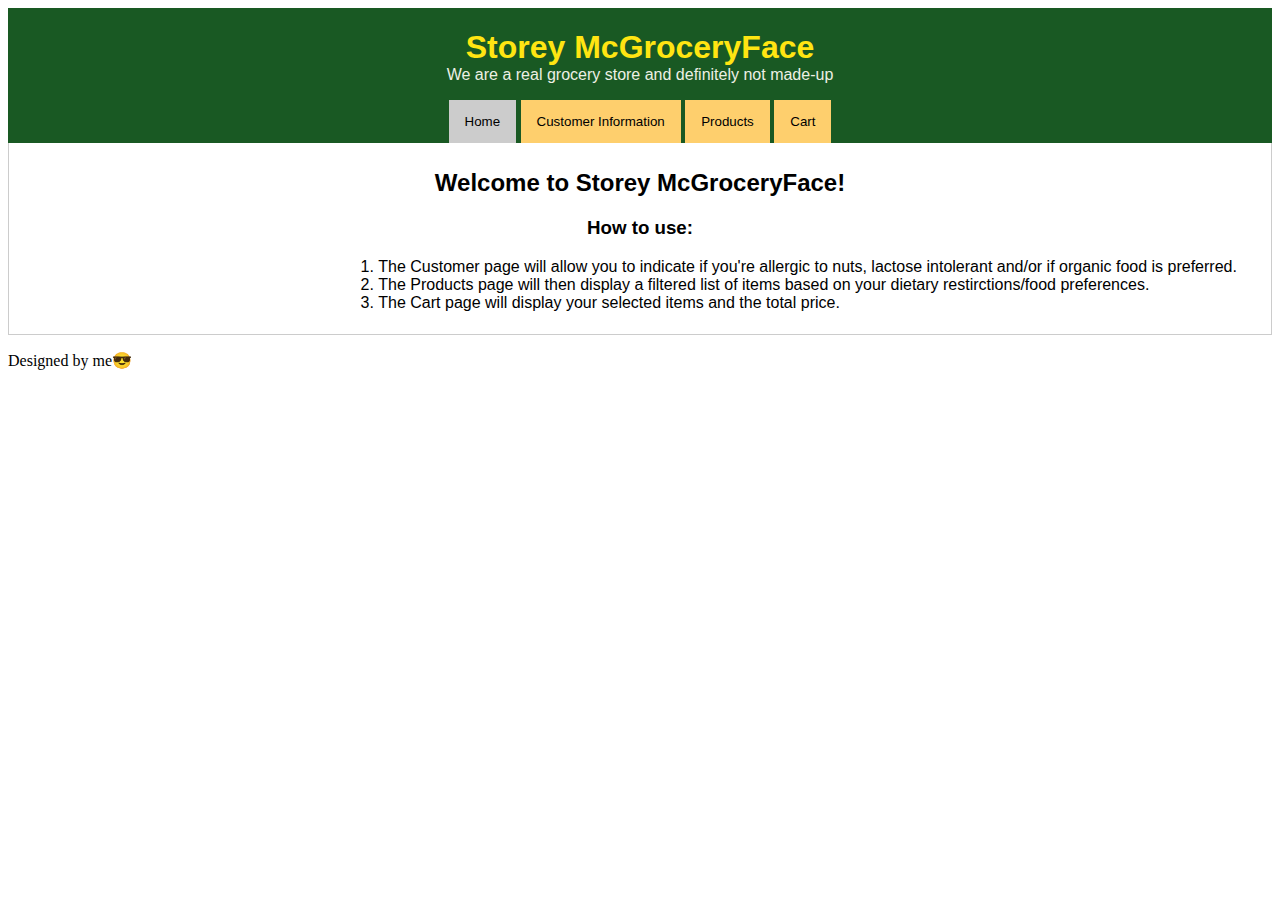
<file: SEG3125-Lab2/index.html>
<!DOCTYPE html>
<html>
<head>
	<link href="style.css" rel="stylesheet" type="text/css">
</head>

<body>
    <div id = "banner" class = "banner">

    </div>
    <div class="tab">
            <h1>Storey McGroceryFace</h1>
    <p>We are a real grocery store and definitely not made-up</p>
        <button class="tablink" onclick="openInfo(event, 'Home')" id = "home">Home</button>
        <button class="tablink" onclick="openInfo(event, 'Client')">Customer Information</button>
        <button class="tablink" onclick="openInfo(event, 'Products')">Products</button>
        <button class="tablink" onclick="openInfo(event, 'Cart')">Cart</button>
    </div>

    <div id="Home" class="tabcontent">
        <h2>Welcome to Storey McGroceryFace!</h2>
        <h3>How to use:</h3>
    <ol type="1"class="center"> 
        <li>The Customer page will allow you to indicate if you're allergic to nuts, lactose intolerant and/or if organic food is preferred.</li>
        <li>The Products page will then display a filtered list of items based on your dietary restirctions/food preferences.</li>
        <li>The Cart page will display your selected items and the total price.</li>
    </ol>
    </div>

    <div id="Client" class="tabcontent">
        <h3>Tell us about yourself!</h3>
          <p>I am:</p>
          <div id = "radios" class = "radios">
          <input type ="radio" value ="Lactose" id="Lactose" name ="dietSelect" onclick="updateList(this.id)"><label for="Lactose">Lactose intolerant</label><br>
          <input type ="radio" value ="Nuts" id="Nuts" name ="dietSelect" onclick="updateList(this.id)">Allergic to nuts <br>
          <input type ="radio" value ="Both" id="Both" name ="dietSelect" onclick="updateList(this.id)">Allergic to nuts & lactose intorlerant<br>
          <input type ="radio" value ="None" id="None" name ="dietSelect" onclick="updateList(this.id)">Neither<br></div>
<br>
<p>I have a preference for organic foods:</p>
          <div id = "radios" class = "radios">
          <input type ="radio" value ="ya" id="ya" name = "pref" onclick="organicUpdate(this.id)">Yes
          <input type ="radio" value ="no" id="no" name = "pref" onclick="organicUpdate(this.id)">No</div>
          <br><br>
  <p> Show me products with prices from:</p> 
  <div id = "radios" class = "radios">
    <button id="submitButton" type="button" class="block" onclick="lowHigh('displayProduct')" >Lowest to Highest</button> 
    <button id="submitButton" type="button" class="block" onclick="highLow('displayProduct')" >Highest to Lowest</button></div> 
    </div>

    <div id="Products" class="tabcontent">
        <h3>Here are our available products based on your restrictions:</h3>
           <div id="displayProduct" class="displayProduct"></div>
           <div id = "radios" class = "radios">
           <button id="addCart" type="button" class="block" onclick="selectedItems()">
              Add Items To Cart
          </button>
        </div>
    </div>
      
    <div id="Cart" class="tabcontent">
        <h3>Cart</h3>
        <h4>You are purchasing:</h4>
        <div id="displayCart" class="displayCart"></div>
    </div>
    <footer>
        <p id="signature">Designed by me&#128526;</p>	
    </footer>
      
    <script src="groceries.js"></script>
    <script src="main.js"></script>

</body>
</html>
</file>
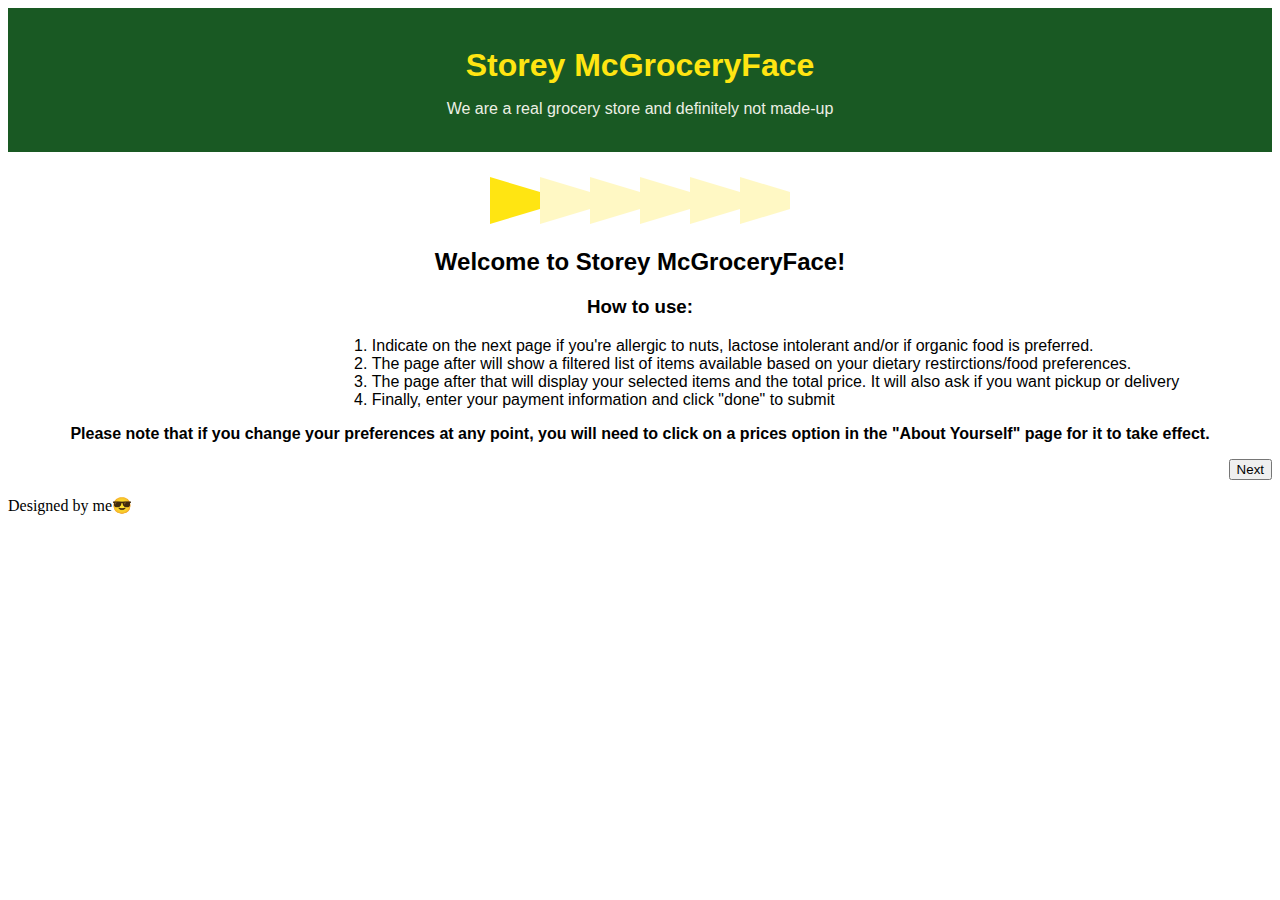
<file: SEG3125-Lab3/index.html>
<!DOCTYPE html>
<html>
<head>
	<link href="style.css" rel="stylesheet" type="text/css">
</head>

<body>
    <form id="regForm" action="">
       
    <div id = "banner" class = "banner">
        <br>
        <h1>Storey McGroceryFace</h1>
    <p>We are a real grocery store and definitely not made-up</p>
    <br>
    </div>

    <div style="text-align:center;margin-top:40px;">
        <span class="step"></span>
        <span class="step"></span>
        <span class="step"></span>
        <span class="step"></span>
        <span class="step"></span>
        <span class="step"></span>
    </div>
    <br>

    <div id = "home" class="content">
            <h2>Welcome to Storey McGroceryFace!</h2>
            <h3>How to use:</h3>
        <ol type="1"class="center"> 
            <li>Indicate on the next page if you're allergic to nuts, lactose intolerant and/or if organic food is preferred.</li>
            <li>The page after will show a filtered list of items available based on your dietary restirctions/food preferences.</li>
            <li>The page after that will display your selected items and the total price. It will also ask if you want pickup or delivery</li>
            <li>Finally, enter your payment information and click "done" to submit</li>
        </ol>
        <p><strong>Please note that if you change your preferences at any point, you will need to click on a prices option in the "About Yourself" page for it to take effect.</strong></p>
    </div>

    <div id= "client" class="content">
        <h3>Tell us about yourself!</h3>
        <p>I am:</p>
        <div id = "radios1" class = "radios1">
        <input type ="radio" value ="Lactose" id="Lactose" name ="dietSelect" onclick="updateList(this.id)"><label for="Lactose">Lactose intolerant</label><br>
        <input type ="radio" value ="Nuts" id="Nuts" name ="dietSelect" onclick="updateList(this.id)">Allergic to nuts <br>
        <input type ="radio" value ="Both" id="Both" name ="dietSelect" onclick="updateList(this.id)">Allergic to nuts & lactose intorlerant<br>
        <input type ="radio" value ="None" id="None" name ="dietSelect" onclick="updateList(this.id)">Neither<br>
    </div>
        <br>
        <p>I have a preference for organic foods:</p>
        <div id = "radios" class = "radios">
            <input type ="radio" value ="ya" id="ya" name = "pref" onclick="organicUpdate(this.id)">Yes
            <input type ="radio" value ="no" id="no" name = "pref" onclick="organicUpdate(this.id)">No
        </div>
            <br>
            <p> Show me products with prices from:</p>
            <div id = "radios" class = "radios">
                <input type="radio" name = "price" onclick="lowHigh('displayProduct')" >Lowest to Highest</button>
                <input type="radio" name = "price" onclick="highLow('displayProduct')" >Highest to Lowest</button>
            </div>
            <br>
            <p><strong>If you change your preferences, you will need to click on one of the prices options above again for it to take effect.</strong></p>
        </div>

        <div id= "products" class="content">
            <h3>Here are our available products based on your restrictions:</h3>
            <div id="displayProduct" class="displayProduct"></div>
            <div id = "radios" class = "radios">
            <button id="addCart" type="button" class="block" onclick="selectedItems()">
               Add Items To Cart
           </button>
         </div>
        </div>

         <div id= "cart" class="content">
            <h3>Cart</h3>
            <h4>You are purchasing:</h4>
            <div id="displayCart" class="displayCart"></div>
            <h4>Is this for pickup or delivery?</h4>
            <div id= "method" class="method">
            <select id="methodSelect" class="methodSelect" onchange="final(this.id)">
                <option value=""></option>
                <option value="None">Neither</option>
                <option value="Pickup">Pickup</option>
                <option value="Delivery">Delivery</option>
            </select>
            </div>
         </div>

         <div id= "checkout" class="content">
            <div id= "cqc" class="cqc"></div>
         </div>

         <div id= "fin" class="content">

         </div>

         <div style="overflow:auto;">
            <div style="float:right;">
              <button type="button" id="prev" onclick="figureTab(-1)">Previous</button>
              <button type="button" id="next" onclick="figureTab(1)">Next</button>
            </div>
          </div>

          
    </form>

    <footer>
        <p id="signature">Designed by me&#128526;</p>	
    </footer>
      
    <script src="groceries.js"></script>
    <script src="main.js"></script>
  </div>
</div>
</body>
</file>
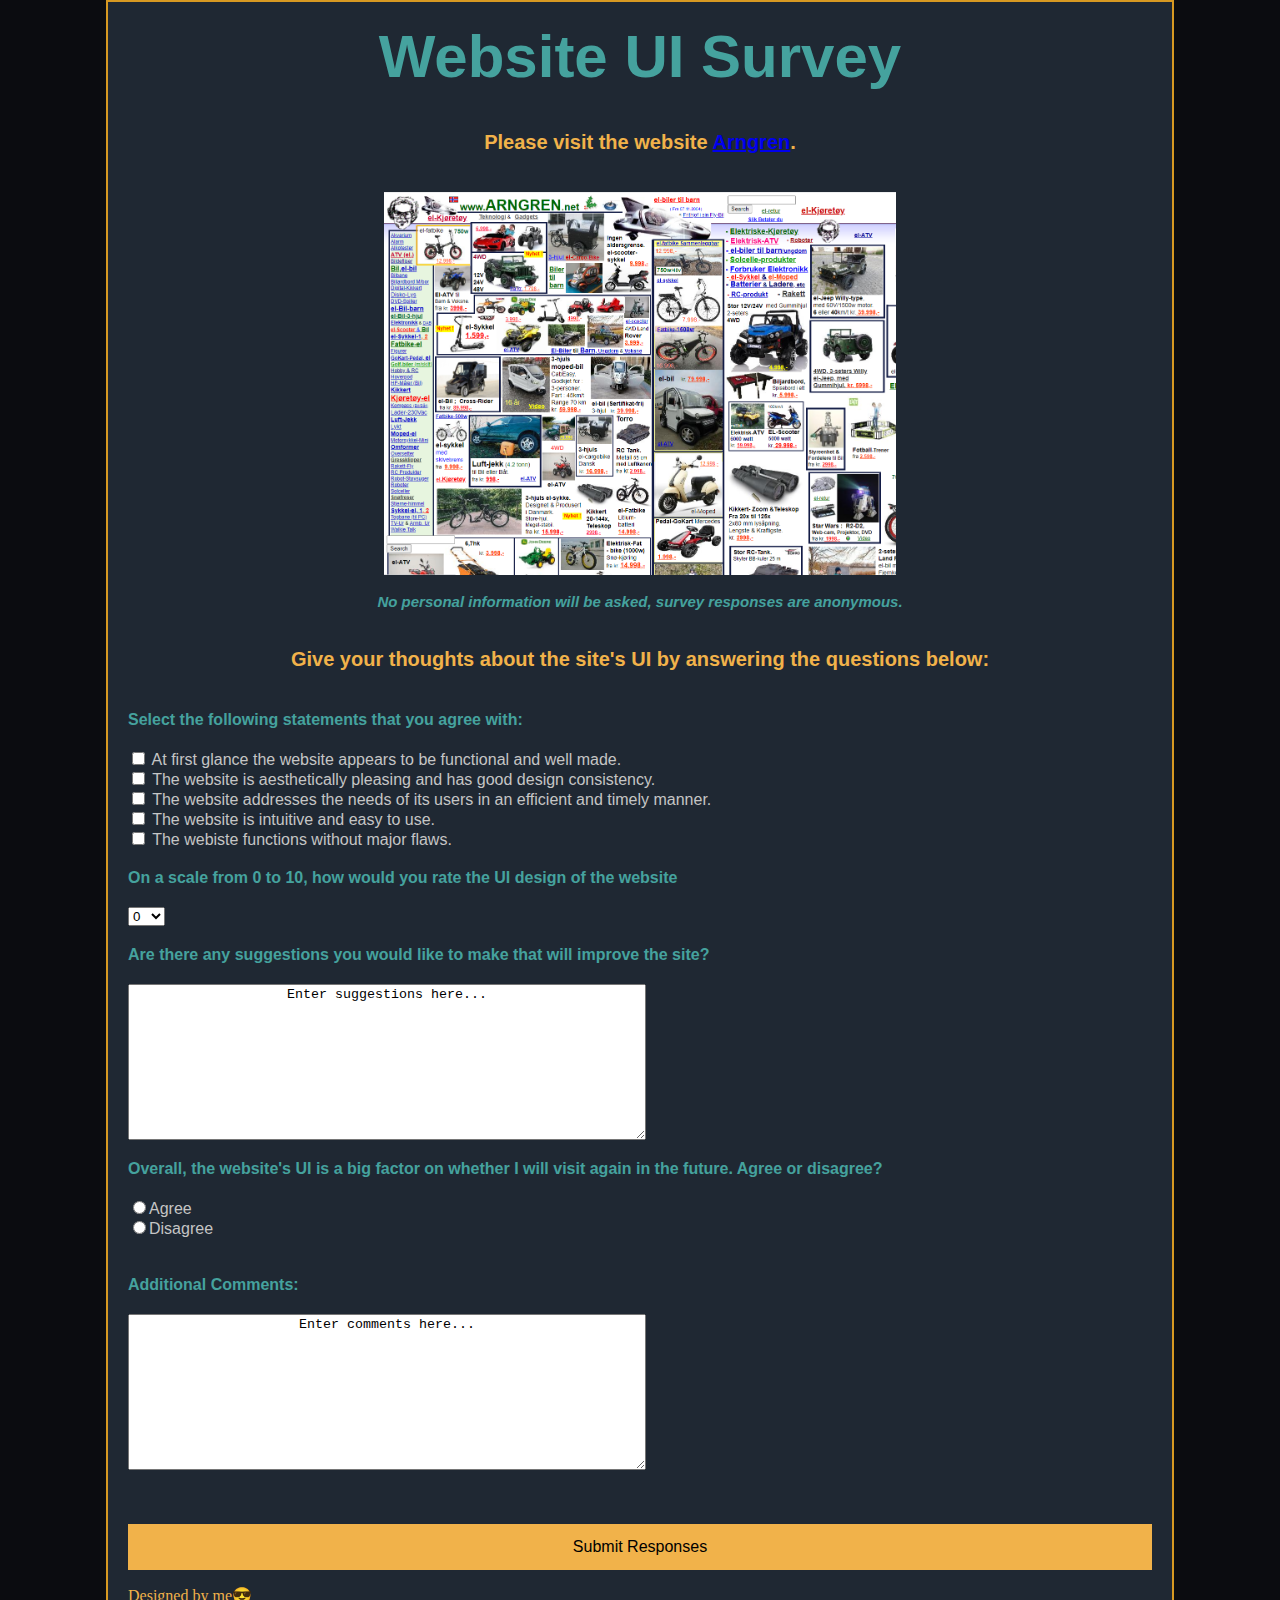
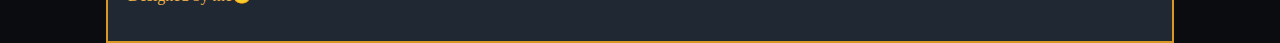
<file: SEG3125-Survey/index.html>
﻿<!DOCTYPE html>


<html>
  <head>
    <meta charset="utf-8">
    <link href="styles/style.css" rel="stylesheet" type="text/css">
    <title>SEG3125 Lab1</title>
</head>

<body>
	<h1>Website UI Survey</h1>
    <form>
        <h3> Please visit the website <a href="http://arngren.net">Arngren</a>.</h3>
        <br>
        <a href="http://arngren.net"><img src="image/arngren.PNG" alt="http://arngren.net" class="center"></a>
        <br>
        <h2>No personal information will be asked, survey responses are anonymous.</h2> <br> 

        <h3>Give your thoughts about the site's UI by answering the questions below:</h3>
        <div class = Questions>
        <h4>Select the following statements that you agree with:</h4>
        <input type ="checkbox" name = "statements" value = "function"> <label for="function">At first glance the website appears to be functional and well made.</label>
        <br>
        <input type ="checkbox" name = "statements" value = "consistency"> The website is aesthetically pleasing and has good design consistency.
        <br>
        <input type ="checkbox" name = "statements" value = "Efficiency"> The website addresses the needs of its users in an efficient and timely manner. 
        <br>
        <input type ="checkbox" name = "statements" value = "Usability"> The website is intuitive and easy to use.
        <br>
        <input type ="checkbox" name = "statements" value = "Reliability"> The webiste functions without major flaws.
        <br>
        </div>

        <div class = Questions>
        <h4>On a scale from 0 to 10, how would you rate the UI design of the website</h4>
        <select id="rating">
			<option value="0" selected="selected">0</option>
			<option value="1">1</option>
			<option value="2">2</option>
            <option value="3">3</option>
            <option value="4">4</option>
			<option value="5">5</option>
            <option value="6">6</option>
            <option value="7">7</option>
			<option value="8">8</option>
            <option value="9">9</option>
            <option value="10">10</option>
		</select>
        </div>

        <div class = Questions>
        <h4>Are there any suggestions you would like to make that will improve the site?</h4>
        <textarea rows = 10>Enter suggestions here...
        </textarea>
        </div>

        <div class = Questions>
            <h4> Overall, the website's UI is a big factor on whether I will visit again in the future. Agree or disagree?</h4>
            <input type ="radio" name = "Overall" value = "agree">Agree
            <br>
            <input type ="radio" name = "Overall" value = "disagree">Disagree
        </div>
        <br>
        <h4>Additional Comments:</h4>
	    <textarea rows = 10>Enter comments here...</textarea>
    
         <br>  <br>    <br>
        <button id="submitButton" type="button" class="block">
		    Submit Responses
	    </button>
        <footer>
            <p id="signature">Designed by me&#128526;</p>	
        </footer>
    </form>
</body>
</file>
<file: SEG3125-Lab2/style.css>
/* This style sheet is taken from  https://www.w3schools.com/howto/howto_js_tabs.asp> */

/* Style the tab */



.tab {
    overflow: hidden;
    border: 0px solid #ccc;
    background-color: #195923;
    text-align: center;
    font-family:Arial, Helvetica, sans-serif;
  }
  
  /* Style the buttons that are used to open the tab content */
  .tab button {
    background-color: #fecf6d;
    border: none;
    outline: none;
    cursor: pointer;
    padding: 14px 16px;
    transition: 0.3s;
    text-align: center;
    font-family:Arial, Helvetica, sans-serif;
  }
  
  /* Change background color of buttons on hover */
  .tab button:hover {
    background-color: #ccc;
  }
  
  /* Create an active/current tablink class */
  .tab button.active {
    background-color: #ccc;
  }
  
  /* Style the tab content */
  .tabcontent {
    display: none;
    padding: 6px 12px;
    border: 1px solid #ccc;
    border-top: none;
    font-family:Arial, Helvetica, sans-serif;
  }

  .tab h1{
    color: #FFE512;
    margin-bottom: 0px;
    font-family:Arial, Helvetica, sans-serif;
  }
  
  .tab p{
    margin-top: 0px;
    color: #EDF0E5;
    font-family:Arial, Helvetica, sans-serif;
  }

  .tablink{
    color: black;
    background-color: #EA1D24;
    font-family:Arial, Helvetica, sans-serif;
    
  }
  .tabcontent h2{
    text-align: center;
    font-family:Arial, Helvetica, sans-serif;
  }
  .tabcontent h3{
    text-align: center;
    font-family:Arial, Helvetica, sans-serif;
  }

  .tabcontent h4{
    text-align: center;
    font-family:Arial, Helvetica, sans-serif;
  }



  .center {
    text-align: center;
    list-style-position: inside;
    font-family:Arial, Helvetica, sans-serif;
  }
  ol.center li{
 text-align: left;
 margin-left: 25%;
 font-family:Arial, Helvetica, sans-serif;
}

.tabcontent p{
  margin-bottom: 1px;
  margin-left: 46%;
  font-family:Arial, Helvetica, sans-serif;
}

.radios{
  text-align: left;
  margin-left: 46%;
}

.displayProduct{
  text-align: left;
  margin-left: 46%;
  font-family:Arial, Helvetica, sans-serif;
}

.displayCart{
  text-align: left;
  margin-left: 46%;
  font-family:Arial, Helvetica, sans-serif;
}

.displayCart p{
  text-align: left;
  margin-left: 0%;
  font-family:Arial, Helvetica, sans-serif;
}



.signature{
  font-family:Arial, Helvetica, sans-serif;
}
</file>
<file: SEG3125-Lab3/style.css>
/* Hide all steps by default: */
.content {
  display: none;
  font-family:Arial, Helvetica, sans-serif;
}



.banner{
  background-color: #195923;
  text-align: center;
  font-family:Arial, Helvetica, sans-serif;
}

.banner h1{
  color: #FFE512;
  margin-bottom: 0px;
}

.banner p{
  color: #EDF0E5;
}

.step {
  width: 0;
	height: 0;
	border-top: 15px solid transparent;
	border-left: 50px solid #FFE512;
	border-bottom: 15px solid transparent;
  opacity: 0.25;
}

.step.active {
  opacity: 1;
}

.center {
  text-align: center;
  list-style-position: inside;
  font-family:Arial, Helvetica, sans-serif;
}
ol.center li{
text-align: left;
margin-left: 25%;
font-family:Arial, Helvetica, sans-serif;
}

.content p{
  text-align: center;
  font-family:Arial, Helvetica, sans-serif;
}

.content h2{
  text-align: center;
  font-family:Arial, Helvetica, sans-serif;
}
.content h3{
  text-align: center;
  font-family:Arial, Helvetica, sans-serif;
}

.content h4{
  text-align: center;
  font-family:Arial, Helvetica, sans-serif;
}

.radios1{
  text-align: left;
  margin-left: 46%;
}
.radios{
  text-align: center;
}

.displayProduct{
  text-align: left;
  margin-left: 46%;
  font-family:Arial, Helvetica, sans-serif;
}

.displayCart{
  text-align: left;
  margin-left: 46%;
  font-family:Arial, Helvetica, sans-serif;
}

.displayCart p{
  text-align: left;
  margin-left: 0%;
  font-family:Arial, Helvetica, sans-serif;
}

.method{
text-align: center;
}

.cqc{
  text-align: center;
  }
</file>
<file: SEG3125-Survey/styles/style.css>
html {
    background-color:#0B0C10;
  }

body {
    background-color: #1F2833;
    width: 80%;
    border: 2px solid #D79922;
    padding: 0px 20px 20px 20px;
    vertical-align: middle;
    align-self: center;
    margin: auto;
  }
  
h1 {
	font-size: 60px;
  font-family:Arial, Helvetica, sans-serif;
	text-align: center;
	margin: 0;
	padding: 20px 0;
	color: #45A29E; 
}

h2{
  font-family:Arial, Helvetica, sans-serif;
	text-align: center;
  font-size: 15px;
  font-style: italic;
	margin: 0;
	color: #45A29E; 
}

h3 {
  font-family:Arial, Helvetica, sans-serif;
	text-align: center;
  font-size: 20px;
	margin: 0;
	padding: 20px 0;
	color: #F1B24A; 

}

h4 {
  font-family:Arial, Helvetica, sans-serif;
	margin: 0;
	padding: 20px 0;
	color: #45A29E ;

}

p {
    color: #F1B24A;
  }


.Questions {
  font-family:Arial, Helvetica, sans-serif;
    
    color: #c5c5c5;
    margin: auto;
    padding: auto;

  }
  

.block {
  font-family:Arial, Helvetica, sans-serif;
    display: block;
    width: 100%;
    border: none;
    background-color: #F1B24A; 
    padding: 14px 28px;
    font-size: 16px;
    cursor: pointer;
    text-align: center;
  }

.center {
  display: block;
  margin-left: auto;
  margin-right: auto;
  width: 50%;
  height: 50%;
}

textarea{
  width: 50%;
  display: block;
  text-align: center;
  align-self: center;
}
</file>
